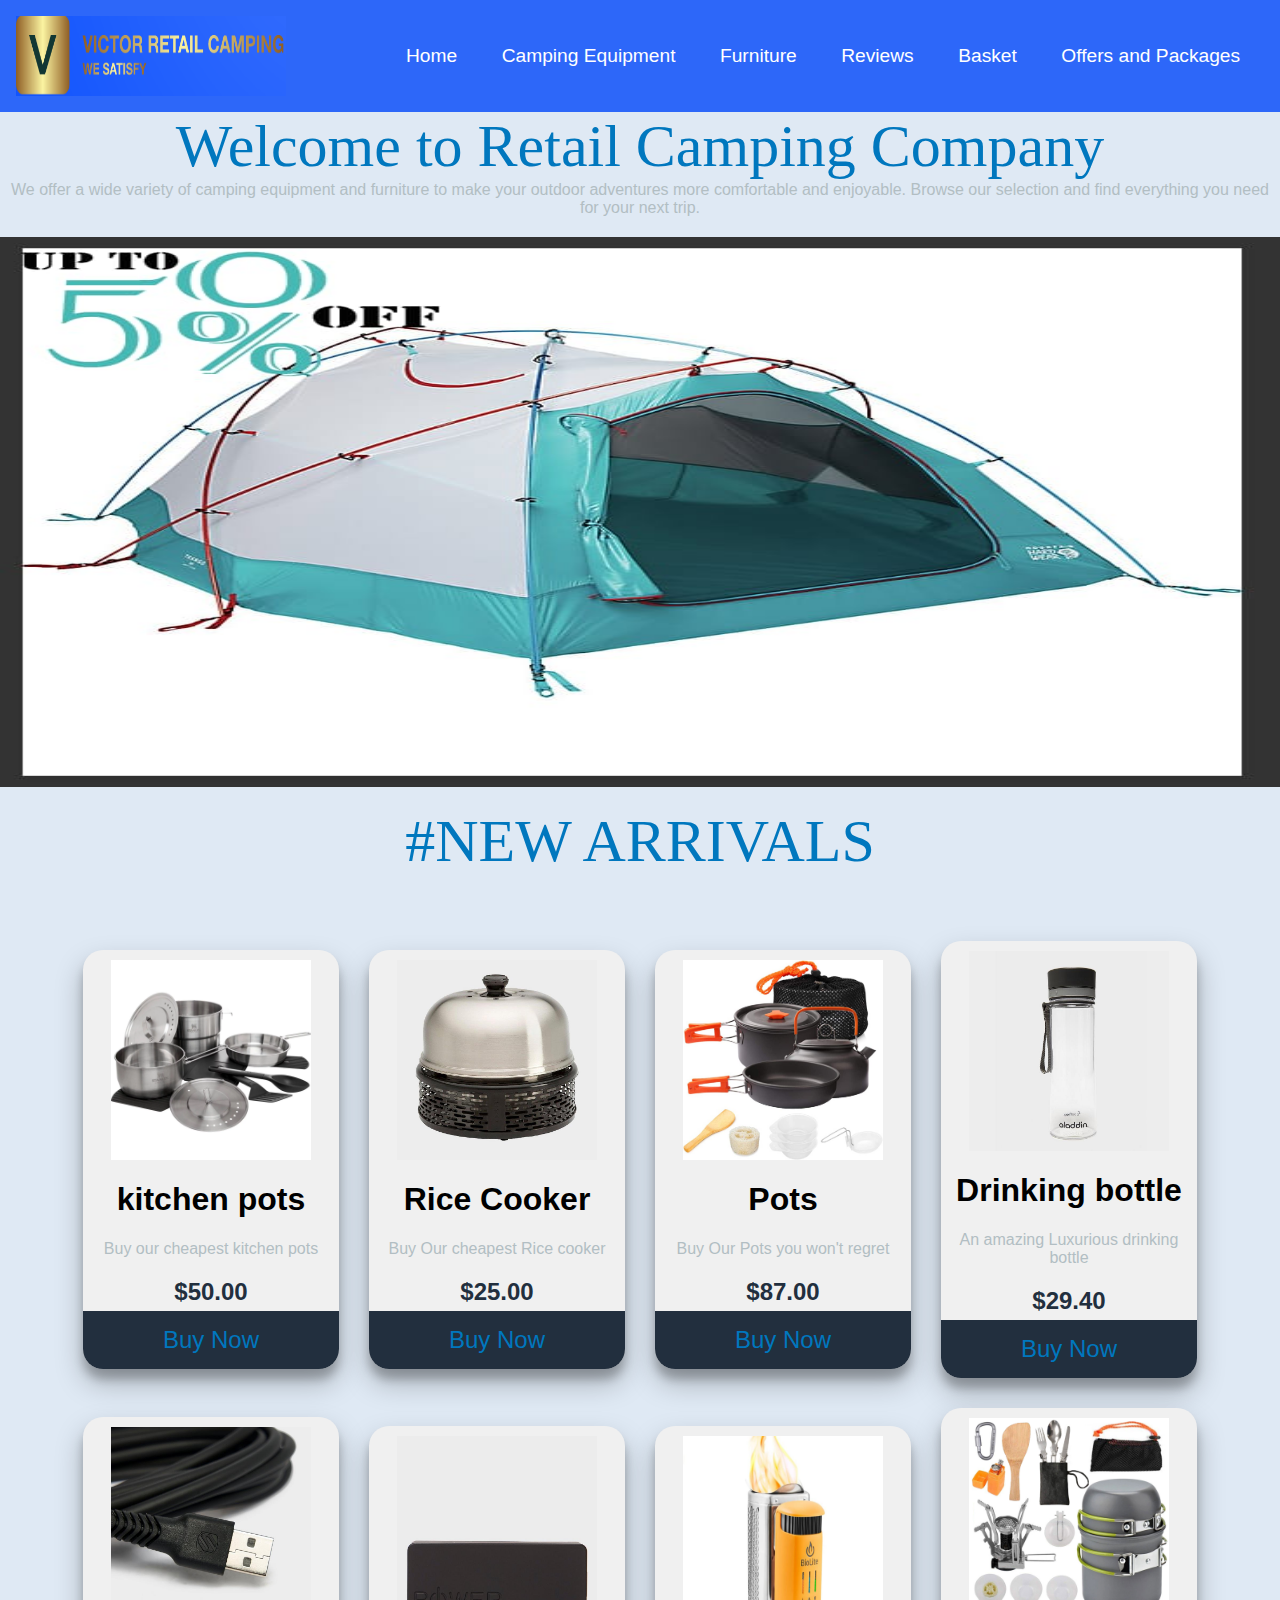
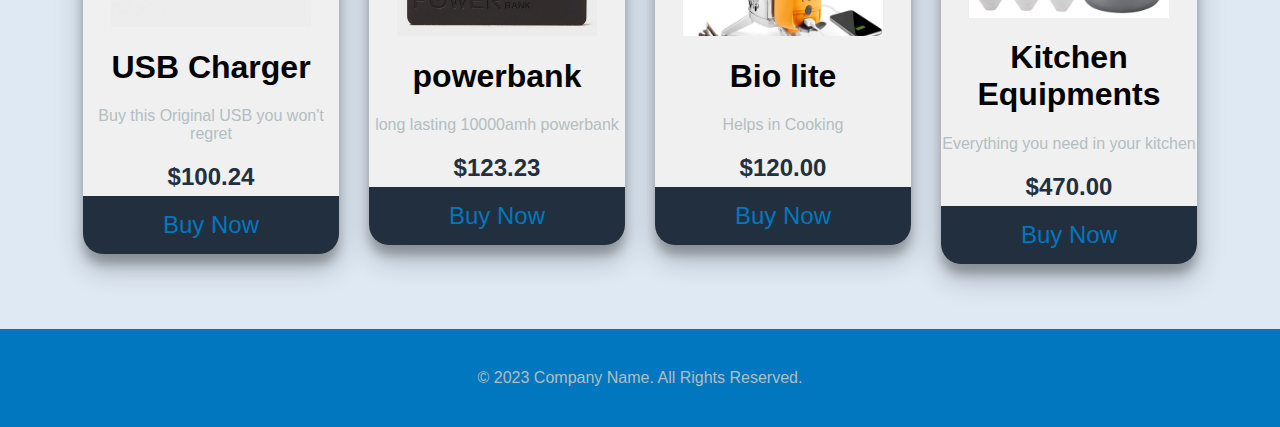
<file: index.html>
<!DOCTYPE html>
<html>
<head>
	<meta charset="utf-8">
	<meta name="viewport" content="width=device-width, initial-scale=1">
	<title>Retail Camping Company</title>
	<link rel="stylesheet"  href="final.css">
</head>
<body>
	<header>
		<img src="new logo.png" class="logo" height="80px" width="270px">
		<nav class="navigation">
			<ul>
				<li><a href="Home.html">Home</a></li>
				<li><a href="camping Equipment.html">Camping Equipment</a></li>
				<li><a href="furniture.html">Furniture</a></li>
				<li><a href="reviews.html">Reviews</a></li>
				<li><a href="basket.html">Basket</a></li>
				<li><a href="offers.html">Offers and Packages</a></li>
			</ul>
		</nav>
	</header>
	<div class="search">
		<input type="text" placeholder="text search">
	</div>
	<div class="heading">
		<h9>Welcome to Retail Camping Company</h9>
		<p>We offer a wide variety of camping equipment and furniture to make your outdoor adventures more comfortable and enjoyable. Browse our selection and find everything you need for your next trip.</p>
	</div>
<div id="slider">
	<figure class="yeye">
		<img src="so.jpg">
		<img src="sokjpg.jpg">
		<img src="sokosoko.jpg">
        <img src="soko.jpg">

	</figure>
</div>
<div class="heading">
	<h9>#NEW ARRIVALS</h9>
</div>

<div class="gallery">
	<div class="content">
	   <img src="kitchen pots.webp">
	   <h1>kitchen pots</h1>
	   <p>Buy our cheapest kitchen pots</p>
	   <h2>$50.00</h2>
	   <button>Buy Now</button>
	</div>			

	  <div class="content">
	   <img src="cooker-equi.jpg">
	   <h1>Rice Cooker</h1>
	   <p>Buy Our cheapest Rice cooker</p>
	   <h2>$25.00</h2>
	   <button>Buy Now</button>
	</div>			

	<div class="content">
	   <img src="pots-equi.jpg">
	   <h1>Pots</h1>
	   <p>Buy Our Pots you won't regret</p>
	   <h2>$87.00</h2>
	   <button>Buy Now</button>
	</div>			

	<div class="content">
	   <img src="drinking bottle-equi.jpg">
	   <h1>Drinking bottle</h1>
	   <p>An amazing Luxurious drinking bottle</p>
	   <h2>$29.40</h2>
	   <button>Buy Now</button>
	</div>		
	<div class="content">
	   <img src="USB-Equ.jpg">
	   <h1>USB Charger</h1>
	   <p>Buy this Original USB you won't regret</p>
	   <h2>$100.24</h2>
	   <button>Buy Now</button>
	</div>			
	<div class="content">
	   <img src="powerbank-equi.jpg">
	   <h1>powerbank</h1>
	   <p>long lasting 10000amh powerbank</p>
	   <h2>$123.23</h2>
	   <button>Buy Now</button>
	</div>			
	<div class="content">
	   <img src="bio lite.png">
	   <h1>Bio lite</h1>
	   <p>Helps in Cooking</p>
	   <h2>$120.00</h2>
	   <button>Buy Now</button>
	</div>				
	<div class="content">
	   <img src="kitchen-equi.jpeg">
	   <h1>Kitchen Equipments</h1>
	   <p>Everything you need in your kitchen</p>
	   <h2>$470.00</h2>
	   <button>Buy Now</button>
	</div>			
</div>		






</body>
<footer>
	<div class="social-media-icons">
	  <a href="facebook.png"><i class="fab fa-facebook-f"></i></a>
	  <a href="instagram.jpg"><i class="fab fa-twitter"></i></a>
	  <a href="twitter.jpg"><i class="fab fa-instagram"></i></a>
	  <a href="#"><i class="fab fa-youtube"></i></a>
	</div>
	<p>&copy; 2023 Company Name. All Rights Reserved.</p>
  </footer>
</html>
</file>
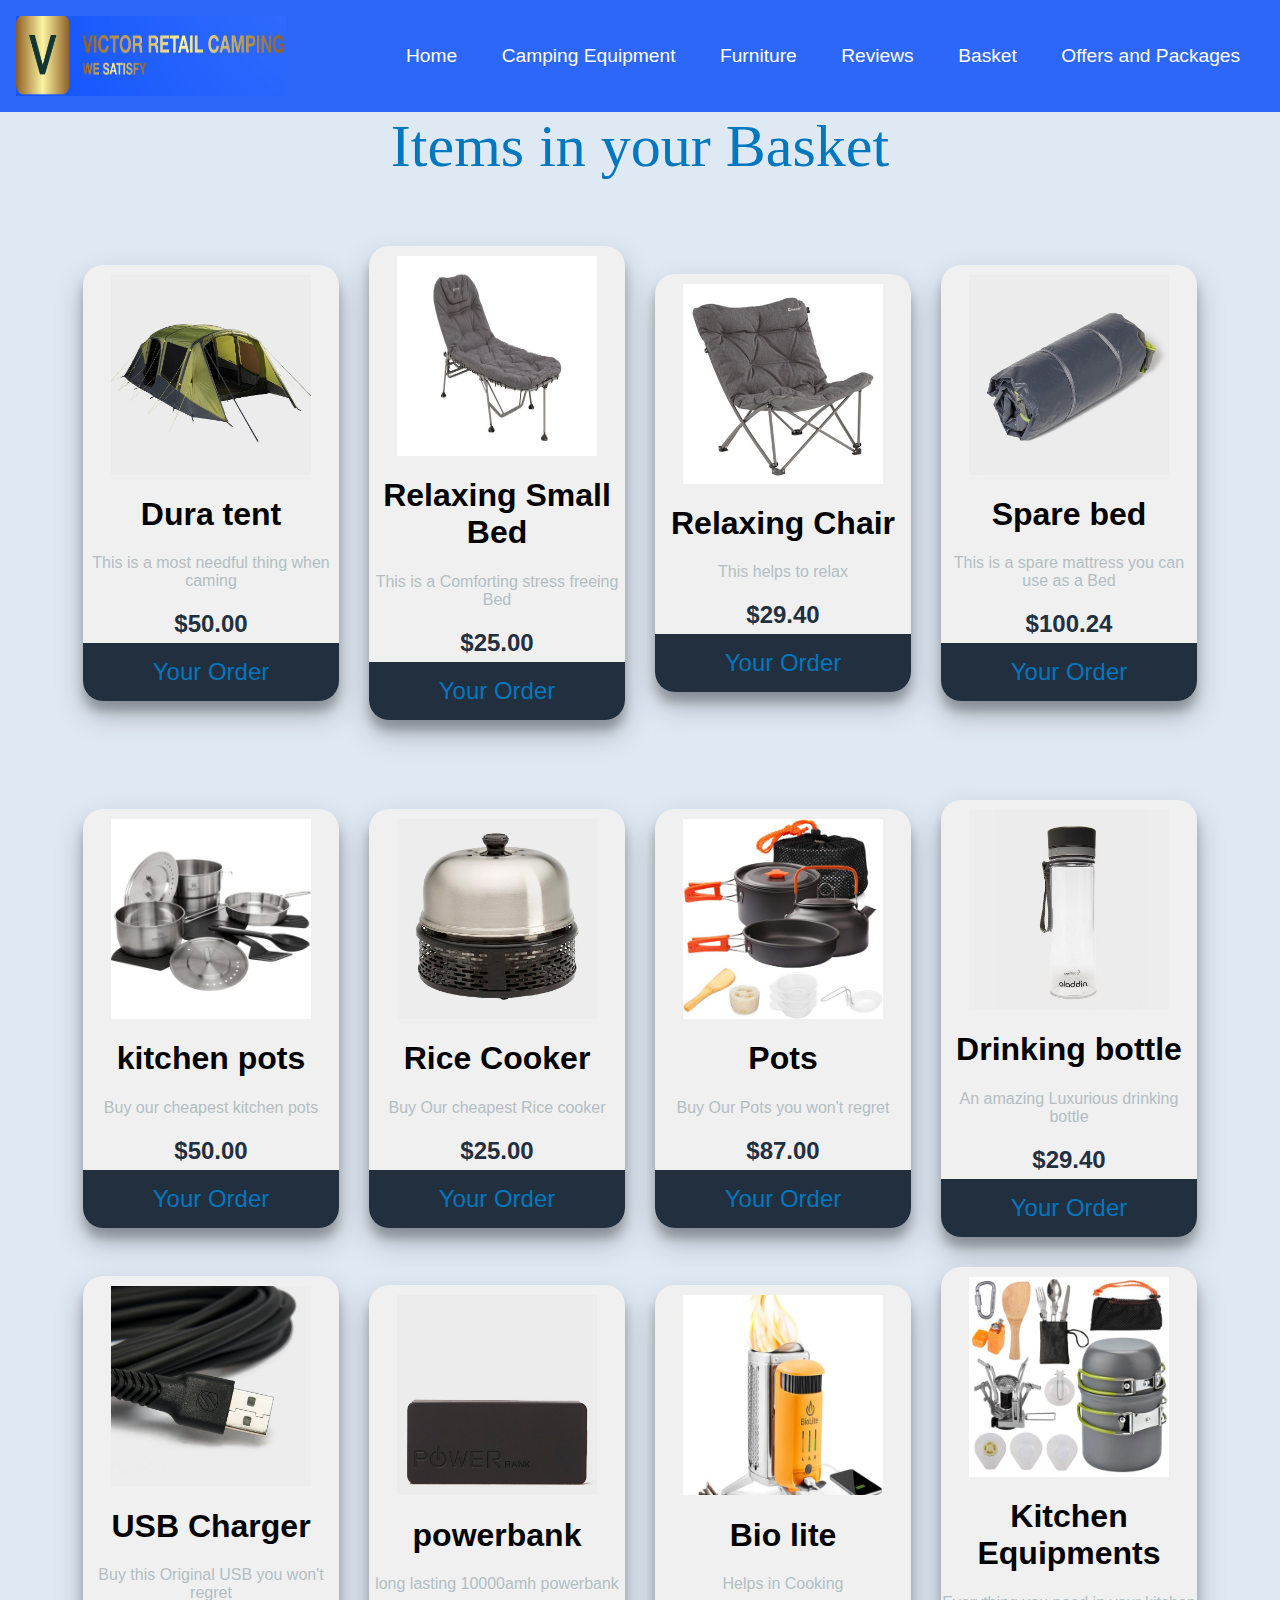
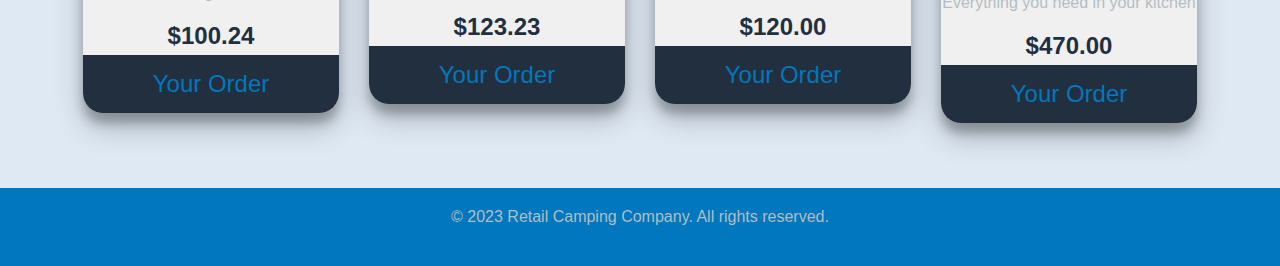
<file: Basket.html>
<!DOCTYPE html>
<html>
<head>
	<title>Retail Camping Company</title>
	<link rel="stylesheet"  href="final.css">
</head>
<body>
	<header>
        <img src="new logo.png" class="logo" height="80px" width="270px">
		<nav class="navigation">
			<ul>
				<li><a href="Home.html">Home</a></li>
				<li><a href="camping-equipment.html">Camping Equipment</a></li>
				<li><a href="furniture.html">Furniture</a></li>
				<li><a href="reviews.html">Reviews</a></li>
				<li><a href="basket.html">Basket</a></li>
				<li><a href="offers.html">Offers and Packages</a></li>
			</ul>
		</nav>
	</header>
	<div class="heading">
		<h9>Items in your Basket</h9>
		<p></p>
	</div>
<div class="gallery">
             <div class="content">
				<img src="Dura tent.jpg">
				<h1>Dura tent</h1>
				<p>This is a most needful thing when caming</p>
				<h2>$50.00</h2>
				<button>Your Order</button>
			 </div>			
		
			   <div class="content">
				<img src="bed-furn.jpeg">
				<h1>Relaxing Small Bed</h1>
				<p>This is a Comforting stress freeing Bed</p>
				<h2>$25.00</h2>
				<button>Your Order</button>
			 </div>			
		
			 <div class="content">
				<img src="relaxing chair.jpg">
				<h1>Relaxing Chair</h1>
				<p>This helps to relax</p>
				<h2>$29.40</h2>
				<button>Your Order</button>
			 </div>		
			 <div class="content">
				<img src="spare bed-furn.jpg">
				<h1>Spare bed</h1>
				<p>This is a spare mattress you can use as a Bed</p>
				<h2>$100.24</h2>
				<button>Your Order</button>
			 </div>			
		
</div>		
<div class="gallery">
    <div class="content">
       <img src="kitchen pots.webp">
       <h1>kitchen pots</h1>
       <p>Buy our cheapest kitchen pots</p>
       <h2>$50.00</h2>
       <button>Your Order</button>
    </div>			

      <div class="content">
       <img src="cooker-equi.jpg">
       <h1>Rice Cooker</h1>
       <p>Buy Our cheapest Rice cooker</p>
       <h2>$25.00</h2>
       <button>Your Order</button>
    </div>			

    <div class="content">
       <img src="pots-equi.jpg">
       <h1>Pots</h1>
       <p>Buy Our Pots you won't regret</p>
       <h2>$87.00</h2>
       <button>Your Order</button>
    </div>			

    <div class="content">
       <img src="drinking bottle-equi.jpg">
       <h1>Drinking bottle</h1>
       <p>An amazing Luxurious drinking bottle</p>
       <h2>$29.40</h2>
       <button>Your Order</button>
    </div>		
    <div class="content">
       <img src="USB-Equ.jpg">
       <h1>USB Charger</h1>
       <p>Buy this Original USB you won't regret</p>
       <h2>$100.24</h2>
       <button>Your Order</button>
    </div>			
    <div class="content">
       <img src="powerbank-equi.jpg">
       <h1>powerbank</h1>
       <p>long lasting 10000amh powerbank</p>
       <h2>$123.23</h2>
       <button>Your Order</button>
    </div>			
    <div class="content">
       <img src="bio lite.png">
       <h1>Bio lite</h1>
       <p>Helps in Cooking</p>
       <h2>$120.00</h2>
       <button>Your Order</button>
    </div>				
    <div class="content">
       <img src="kitchen-equi.jpeg">
       <h1>Kitchen Equipments</h1>
       <p>Everything you need in your kitchen</p>
       <h2>$470.00</h2>
       <button>Your Order</button>
    </div>			
</div>		

	<footer>
		<p>&copy; 2023 Retail Camping Company. All rights reserved.</p>
	</footer>
</body>
</html>
</file>
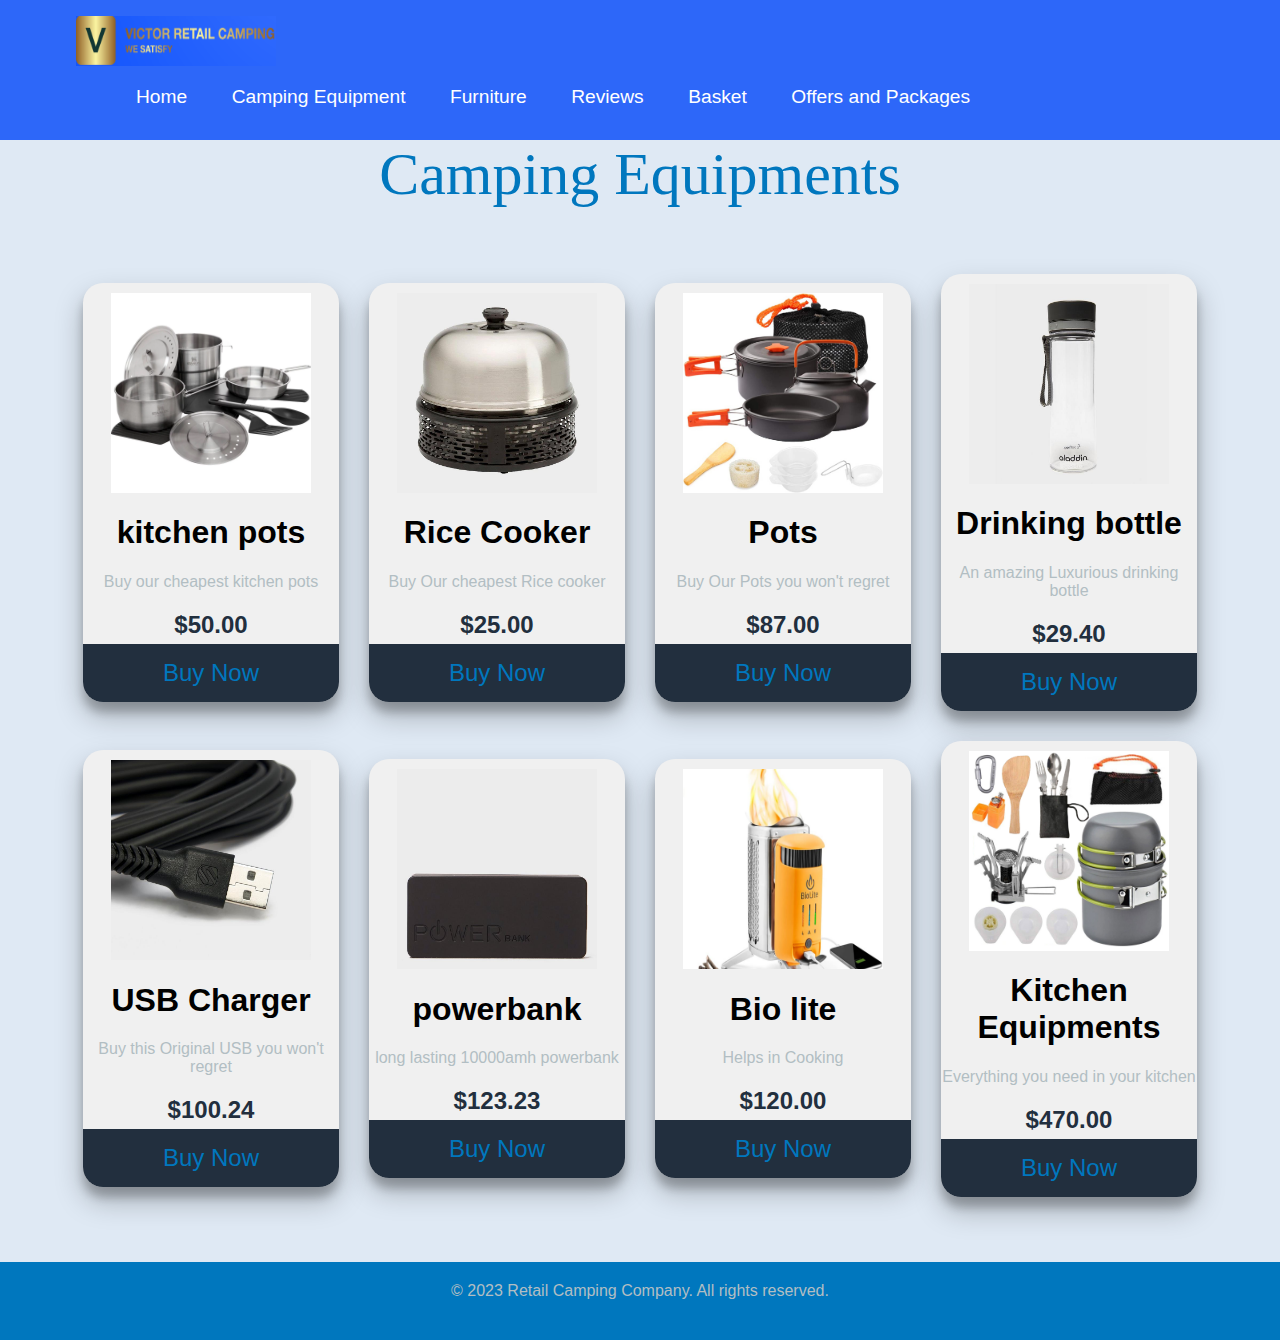
<file: Camping Equipment.html>
<!DOCTYPE html>
<html>
<head>
	<title>Retail Camping Company</title>
	<link rel="stylesheet"  href="final.css">
</head>
<body>
	<header>
		<nav class="navigation">
			<img src="new logo.png" class="logo" height="50px" width="200px">
			<ul>
				<li><a href="Home.html">Home</a></li>
				<li><a href="camping Equipment.html">Camping Equipment</a></li>
				<li><a href="furniture.html">Furniture</a></li>
				<li><a href="reviews.html">Reviews</a></li>
				<li><a href="basket.html">Basket</a></li>
				<li><a href="offers.html">Offers and Packages</a></li>
			</ul>
		</nav>
	</header>
	<div class="heading">
		<h9>Camping Equipments</h9>
		<p></p>
	</div>
<div class="gallery">
             <div class="content">
				<img src="kitchen pots.webp">
				<h1>kitchen pots</h1>
				<p>Buy our cheapest kitchen pots</p>
				<h2>$50.00</h2>
				<button>Buy Now</button>
			 </div>			
		
			   <div class="content">
				<img src="cooker-equi.jpg">
				<h1>Rice Cooker</h1>
				<p>Buy Our cheapest Rice cooker</p>
				<h2>$25.00</h2>
				<button>Buy Now</button>
			 </div>			
		
			 <div class="content">
				<img src="pots-equi.jpg">
				<h1>Pots</h1>
				<p>Buy Our Pots you won't regret</p>
				<h2>$87.00</h2>
				<button>Buy Now</button>
			 </div>			
		
			 <div class="content">
				<img src="drinking bottle-equi.jpg">
				<h1>Drinking bottle</h1>
				<p>An amazing Luxurious drinking bottle</p>
				<h2>$29.40</h2>
				<button>Buy Now</button>
			 </div>		
			 <div class="content">
				<img src="USB-Equ.jpg">
				<h1>USB Charger</h1>
				<p>Buy this Original USB you won't regret</p>
				<h2>$100.24</h2>
				<button>Buy Now</button>
			 </div>			
			 <div class="content">
				<img src="powerbank-equi.jpg">
				<h1>powerbank</h1>
				<p>long lasting 10000amh powerbank</p>
				<h2>$123.23</h2>
				<button>Buy Now</button>
			 </div>			
			 <div class="content">
				<img src="bio lite.png">
				<h1>Bio lite</h1>
				<p>Helps in Cooking</p>
				<h2>$120.00</h2>
				<button>Buy Now</button>
			 </div>				
			 <div class="content">
				<img src="kitchen-equi.jpeg">
				<h1>Kitchen Equipments</h1>
				<p>Everything you need in your kitchen</p>
				<h2>$470.00</h2>
				<button>Buy Now</button>
			 </div>			
</div>		

	<footer>
		<p>&copy; 2023 Retail Camping Company. All rights reserved.</p>
	</footer>
</body>
</html>
</file>
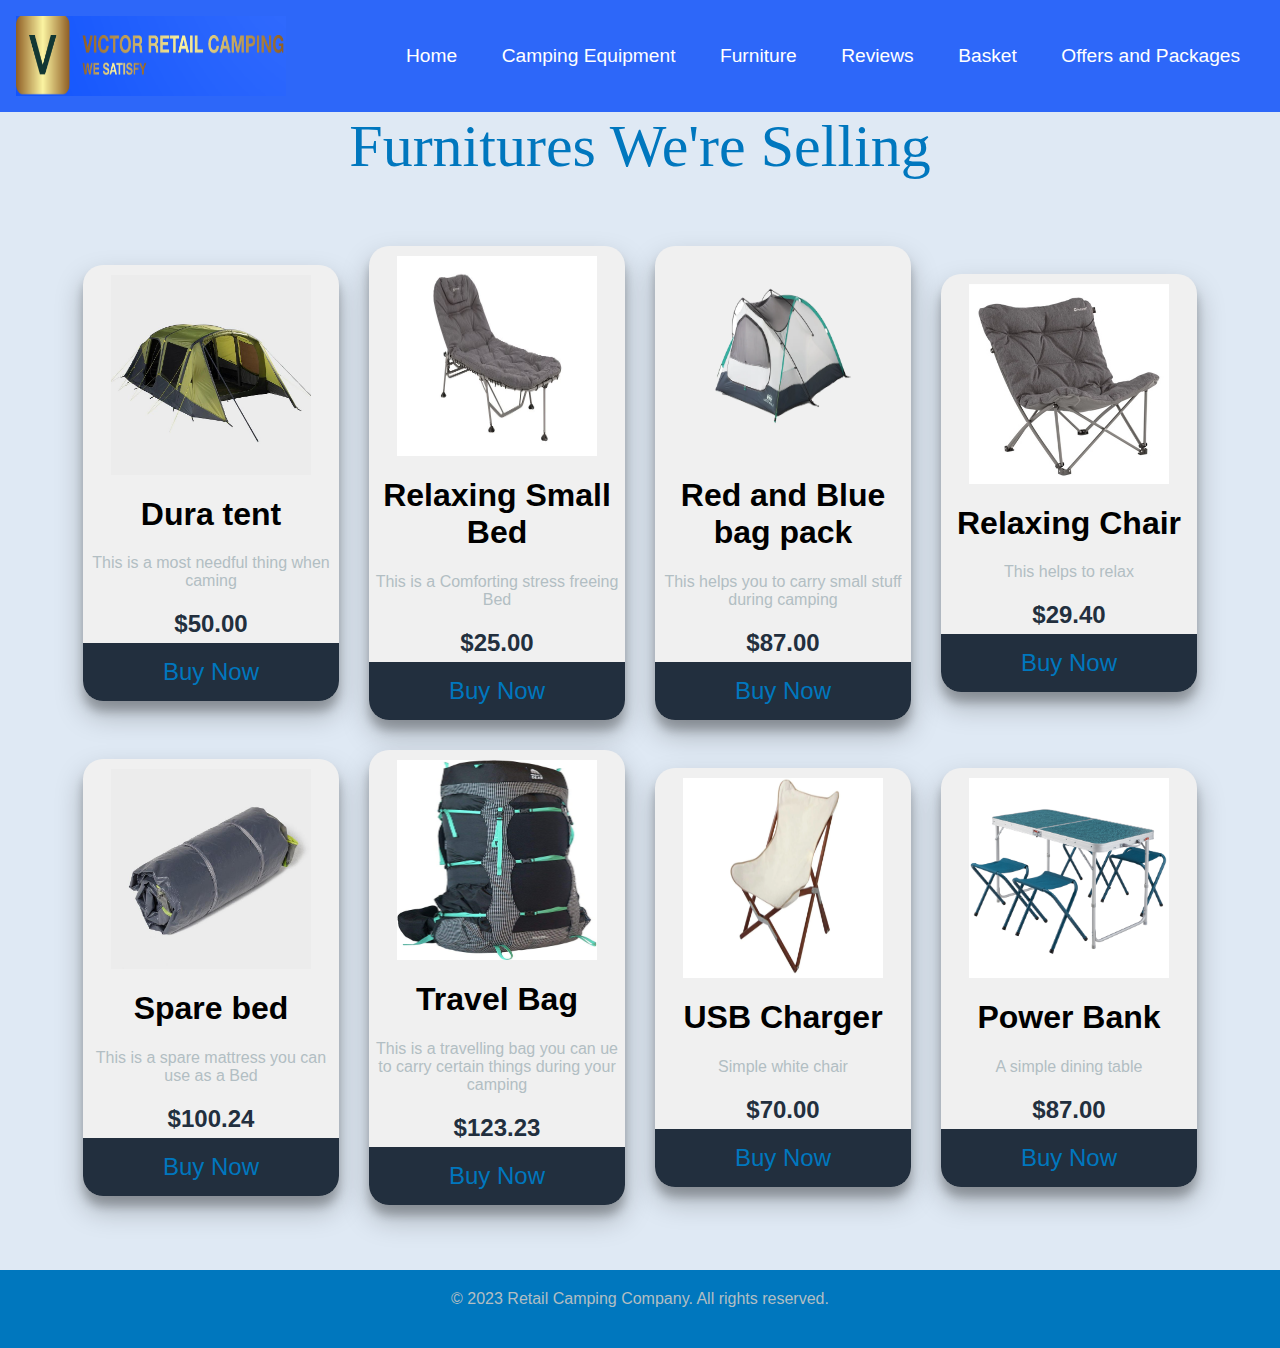
<file: Furniture.html>
<!DOCTYPE html>
<html>
<head>
	<title>Retail Camping Company</title>
	<link rel="stylesheet"  href="final.css">
</head>
<body>
	<header>
		<img src="new logo.png" class="logo" height="80px" width="270px">
		<nav class="navigation">
			<ul>
				<li><a href="Home.html">Home</a></li>
				<li><a href="camping-equipment.html">Camping Equipment</a></li>
				<li><a href="furniture.html">Furniture</a></li>
				<li><a href="reviews.html">Reviews</a></li>
				<li><a href="basket.html">Basket</a></li>
				<li><a href="offers.html">Offers and Packages</a></li>
			</ul>
		</nav>
	</header>
	<div class="heading">
		<h9>Furnitures We're Selling</h9>
		<p></p>
	</div>
<div class="gallery">
             <div class="content">
				<img src="Dura tent.jpg">
				<h1>Dura tent</h1>
				<p>This is a most needful thing when caming</p>
				<h2>$50.00</h2>
				<button>Buy Now</button>
			 </div>			
		
			   <div class="content">
				<img src="bed-furn.jpeg">
				<h1>Relaxing Small Bed</h1>
				<p>This is a Comforting stress freeing Bed</p>
				<h2>$25.00</h2>
				<button>Buy Now</button>
			 </div>			
		
			 <div class="content">
				<img src="black and white  tent.webp">
				<h1>Red and Blue bag pack</h1>
				<p>This helps you to carry small stuff during camping</p>
				<h2>$87.00</h2>
				<button>Buy Now</button>
			 </div>			
		
			 <div class="content">
				<img src="relaxing chair.jpg">
				<h1>Relaxing Chair</h1>
				<p>This helps to relax</p>
				<h2>$29.40</h2>
				<button>Buy Now</button>
			 </div>		
			 <div class="content">
				<img src="spare bed-furn.jpg">
				<h1>Spare bed</h1>
				<p>This is a spare mattress you can use as a Bed</p>
				<h2>$100.24</h2>
				<button>Buy Now</button>
			 </div>			
			 <div class="content">
				<img src="travel bag.jpg">
				<h1>Travel Bag</h1>
				<p>This is a travelling bag you can ue to carry certain things during your camping</p>
				<h2>$123.23</h2>
				<button>Buy Now</button>
			 </div>			
			 <div class="content">
				<img src="white chair.webp">
				<h1>USB Charger</h1>
				<p>Simple white chair</p>
				<h2>$70.00</h2>
				<button>Buy Now</button>
			 </div>				
			 <div class="content">
				<img src="blue dining table.jpeg">
				<h1>Power Bank</h1>
				<p>A simple dining table</p>
				<h2>$87.00</h2>
				<button>Buy Now</button>
			 </div>			
</div>		

	<footer>
		<p>&copy; 2023 Retail Camping Company. All rights reserved.</p>
	</footer>
</body>
</html>
</file>
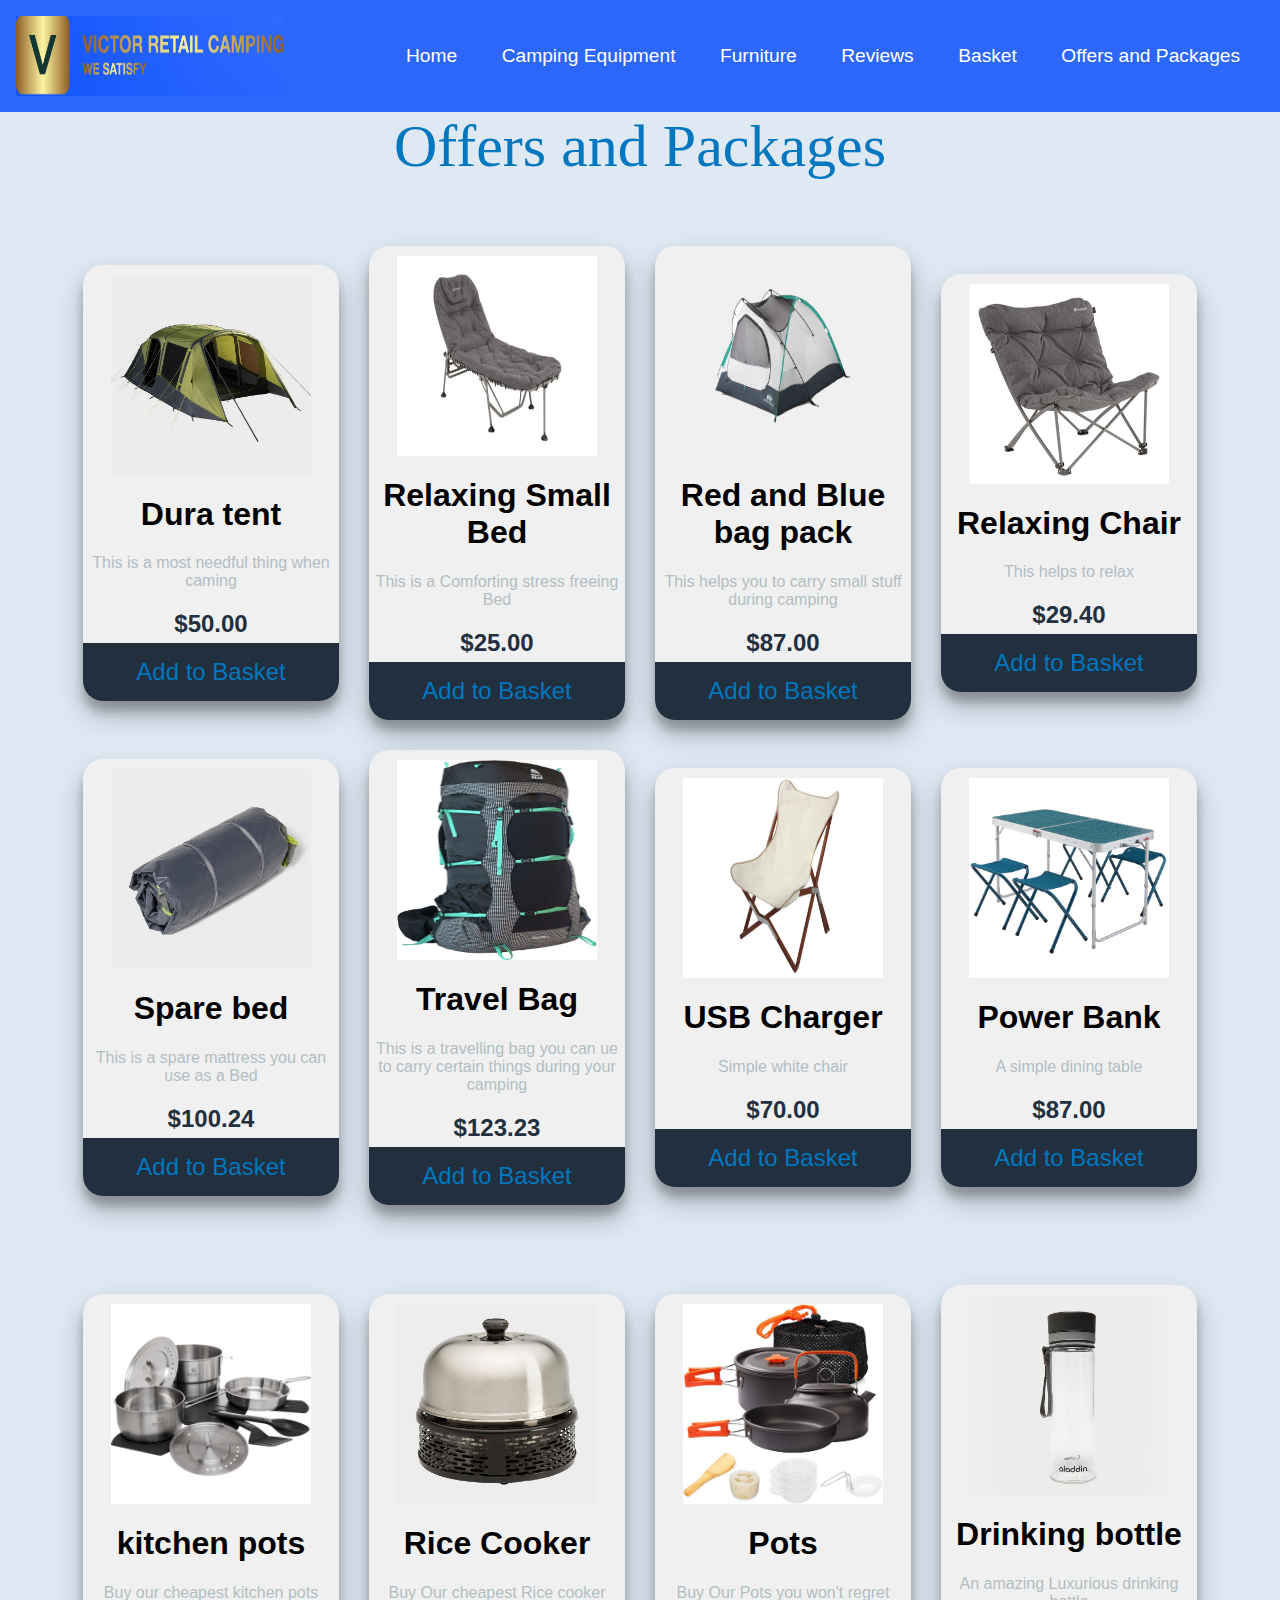
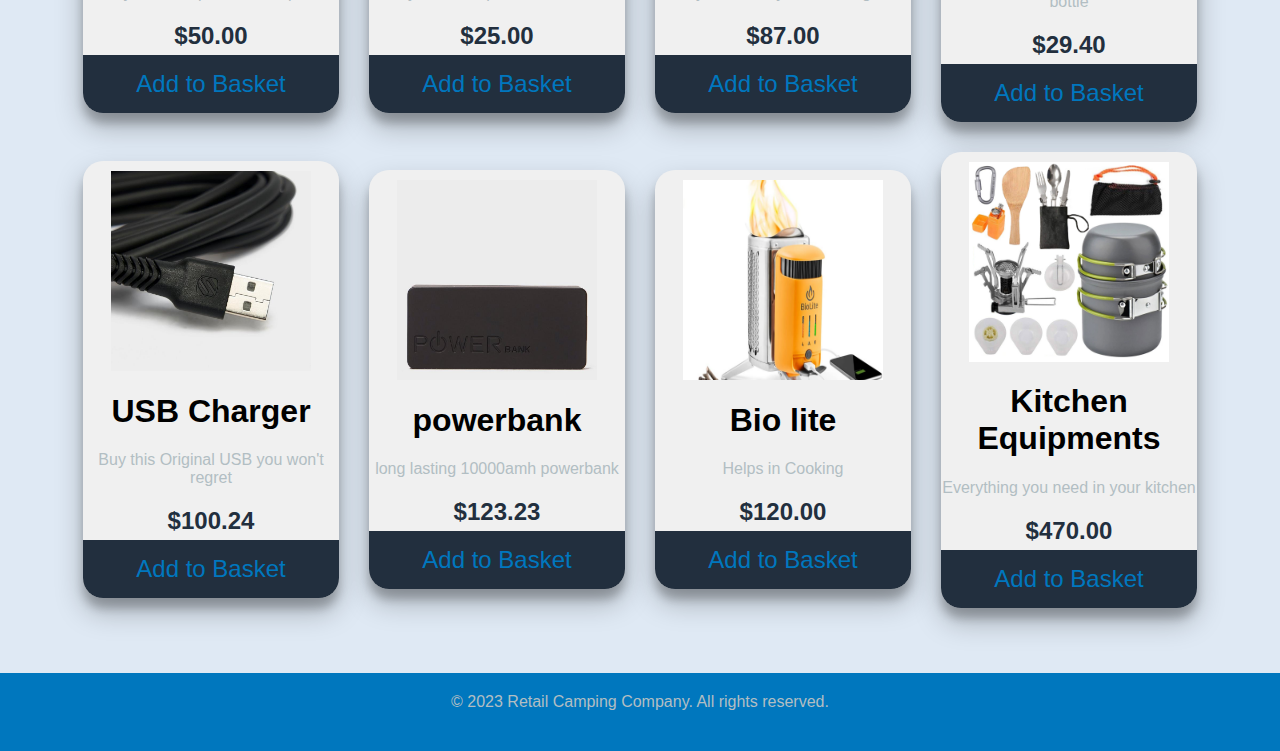
<file: Offers and Packages.html>
<!DOCTYPE html>
<html>
<head>
	<title>Retail Camping Company</title>
	<link rel="stylesheet"  href="final.css">
</head>
<body>
	<header>
        <img src="new logo.png" class="logo" height="80px" width="270px">
		<nav class="navigation">
			<ul>
				<li><a href="Home.html">Home</a></li>
				<li><a href="camping-equipment.html">Camping Equipment</a></li>
				<li><a href="furniture.html">Furniture</a></li>
				<li><a href="reviews.html">Reviews</a></li>
				<li><a href="basket.html">Basket</a></li>
				<li><a href="offers.html">Offers and Packages</a></li>
			</ul>
		</nav>
	</header>
	<div class="heading">
		<h9>Offers and Packages</h9>
		<p></p>
	</div>
<div class="gallery">
             <div class="content">
				<img src="Dura tent.jpg">
				<h1>Dura tent</h1>
				<p>This is a most needful thing when caming</p>
				<h2>$50.00</h2>
				<button>Add to Basket</button>
			 </div>			
		
			   <div class="content">
				<img src="bed-furn.jpeg">
				<h1>Relaxing Small Bed</h1>
				<p>This is a Comforting stress freeing Bed</p>
				<h2>$25.00</h2>
				<button>Add to Basket</button>
			 </div>			
		
			 <div class="content">
				<img src="black and white  tent.webp">
				<h1>Red and Blue bag pack</h1>
				<p>This helps you to carry small stuff during camping</p>
				<h2>$87.00</h2>
				<button>Add to Basket</button>
			 </div>			
		
			 <div class="content">
				<img src="relaxing chair.jpg">
				<h1>Relaxing Chair</h1>
				<p>This helps to relax</p>
				<h2>$29.40</h2>
				<button>Add to Basket</button>
			 </div>		
			 <div class="content">
				<img src="spare bed-furn.jpg">
				<h1>Spare bed</h1>
				<p>This is a spare mattress you can use as a Bed</p>
				<h2>$100.24</h2>
				<button>Add to Basket</button>
			 </div>			
			 <div class="content">
				<img src="travel bag.jpg">
				<h1>Travel Bag</h1>
				<p>This is a travelling bag you can ue to carry certain things during your camping</p>
				<h2>$123.23</h2>
				<button>Add to Basket</button>
			 </div>			
			 <div class="content">
				<img src="white chair.webp">
				<h1>USB Charger</h1>
				<p>Simple white chair</p>
				<h2>$70.00</h2>
				<button>Add to Basket</button>
			 </div>				
			 <div class="content">
				<img src="blue dining table.jpeg">
				<h1>Power Bank</h1>
				<p>A simple dining table</p>
				<h2>$87.00</h2>
				<button>Add to Basket</button>
			 </div>			
</div>		
<div class="gallery">
    <div class="content">
       <img src="kitchen pots.webp">
       <h1>kitchen pots</h1>
       <p>Buy our cheapest kitchen pots</p>
       <h2>$50.00</h2>
       <button>Add to Basket</button>
    </div>			

      <div class="content">
       <img src="cooker-equi.jpg">
       <h1>Rice Cooker</h1>
       <p>Buy Our cheapest Rice cooker</p>
       <h2>$25.00</h2>
       <button>Add to Basket</button>
    </div>			

    <div class="content">
       <img src="pots-equi.jpg">
       <h1>Pots</h1>
       <p>Buy Our Pots you won't regret</p>
       <h2>$87.00</h2>
       <button>Add to Basket</button>
    </div>			

    <div class="content">
       <img src="drinking bottle-equi.jpg">
       <h1>Drinking bottle</h1>
       <p>An amazing Luxurious drinking bottle</p>
       <h2>$29.40</h2>
       <button>Add to Basket</button>
    </div>		
    <div class="content">
       <img src="USB-Equ.jpg">
       <h1>USB Charger</h1>
       <p>Buy this Original USB you won't regret</p>
       <h2>$100.24</h2>
       <button>Add to Basket</button>
    </div>			
    <div class="content">
       <img src="powerbank-equi.jpg">
       <h1>powerbank</h1>
       <p>long lasting 10000amh powerbank</p>
       <h2>$123.23</h2>
       <button>Add to Basket</button>
    </div>			
    <div class="content">
       <img src="bio lite.png">
       <h1>Bio lite</h1>
       <p>Helps in Cooking</p>
       <h2>$120.00</h2>
       <button>Add to Basket</button>
    </div>				
    <div class="content">
       <img src="kitchen-equi.jpeg">
       <h1>Kitchen Equipments</h1>
       <p>Everything you need in your kitchen</p>
       <h2>$470.00</h2>
       <button>Add to Basket</button>
    </div>			
</div>		

	<footer>
		<p>&copy; 2023 Retail Camping Company. All rights reserved.</p>
	</footer>
</body>
</html>
</file>
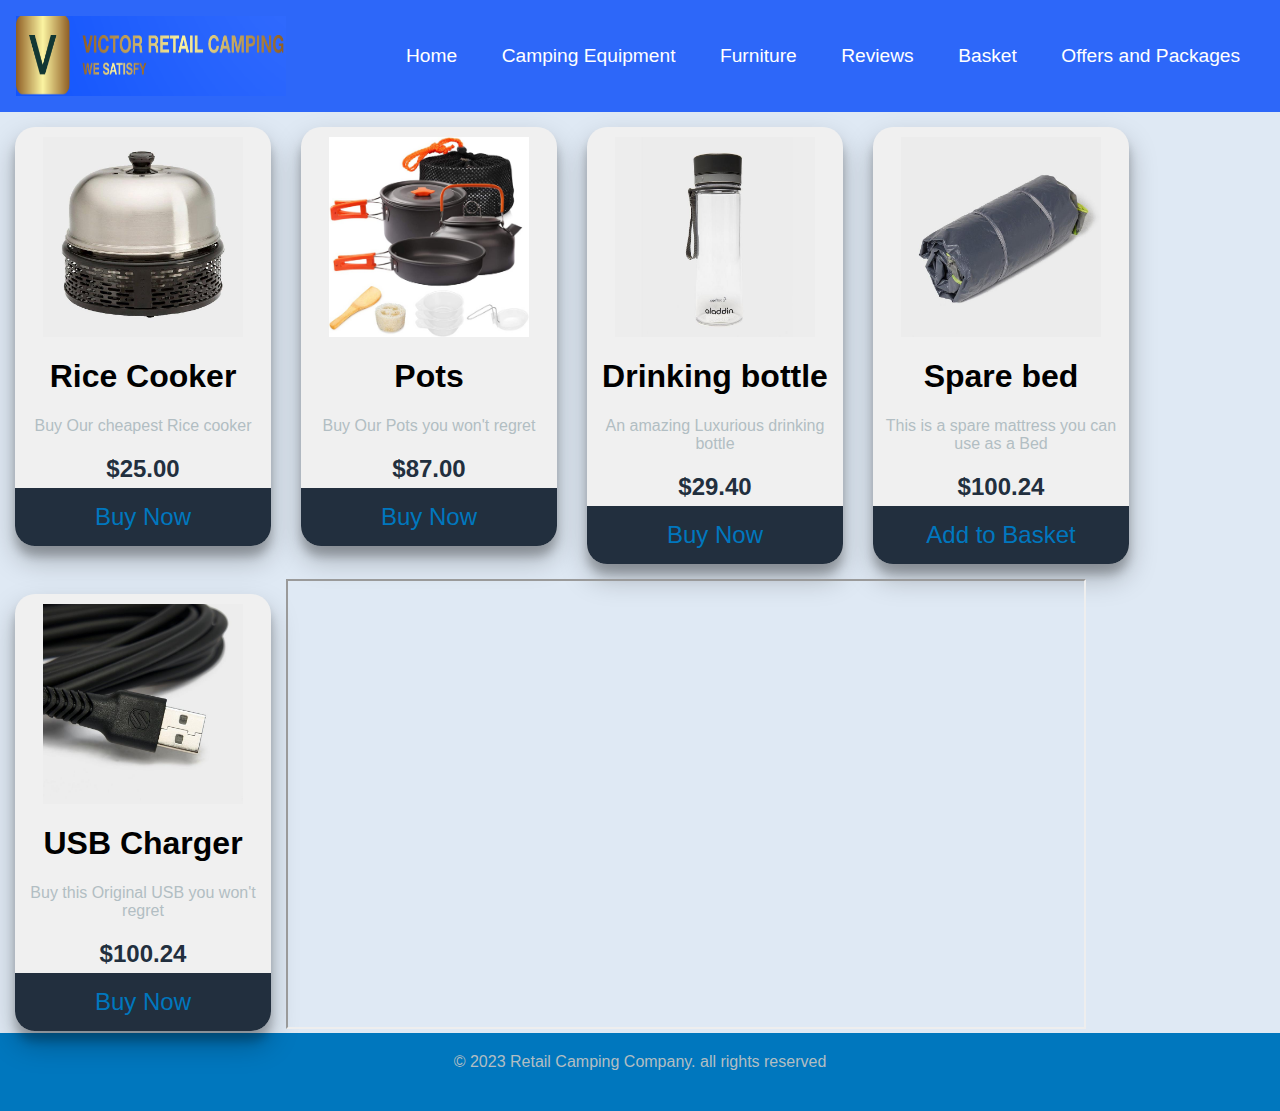
<file: Reviews.html>
<!DOCTYPE html>
<html>
<head>
	<meta charset="utf-8">
	<meta name="viewport" content="width=device-width, initial-scale=1">
	<title>Retail Camping Company</title>
	<link rel="stylesheet"  href="final.css">
</head>
<body>
	<header>
        <img src="new logo.png" class="logo" height="80px" width="270px">
		<nav class="navigation">
			<ul>
				<li><a href="Home.html">Home</a></li>
				<li><a href="camping Equipment.html">Camping Equipment</a></li>
				<li><a href="furniture.html">Furniture</a></li>
				<li><a href="reviews.html">Reviews</a></li>
				<li><a href="basket.html">Basket</a></li>
				<li><a href="offers.html">Offers and Packages</a></li>
			</ul>
		</nav>
	</header>
	
 
          <div class="content">
           <img src="cooker-equi.jpg">
           <h1>Rice Cooker</h1>
           <p>Buy Our cheapest Rice cooker</p>
           <h2>$25.00</h2>
           <button>Buy Now</button>
        </div>
        </div>			
   
        <div class="content">
           <img src="pots-equi.jpg">
           <h1>Pots</h1>
           <p>Buy Our Pots you won't regret</p>
           <h2>$87.00</h2>
           <button>Buy Now</button>
        </div>
        </div>			
   
        <div class="content">
           <img src="drinking bottle-equi.jpg">
           <h1>Drinking bottle</h1>
           <p>An amazing Luxurious drinking bottle</p>
           <h2>$29.40</h2>
           <button>Buy Now</button>
        </div>
        </div>		

     <div class="content">
        <img src="spare bed-furn.jpg">
        <h1>Spare bed</h1>
        <p>This is a spare mattress you can use as a Bed</p>
        <h2>$100.24</h2>
        <button>Add to Basket</button>
     </div>		
     <div class="content">
        <img src="USB-Equ.jpg">
        <h1>USB Charger</h1>
        <p>Buy this Original USB you won't regret</p>
        <h2>$100.24</h2>
        <button>Buy Now</button>
     </div>	
    </div>
    <iframe src="https://www.google.com/maps/embed?pb=!1m18!1m12!1m3!1d7746.869304137156!2d33.80040287286706!3d-13.8729393!2m3!1f0!2f0!3f0!3m2!1i1024!2i768!4f13.1!3m3!1m2!1s0x19202ab6b5d54be5%3A0xe2fec98e09d6b4fe!2sMalawi%20Institute%20of%20Management!5e0!3m2!1sen!2smw!4v1684224052451!5m2!1sen!2smw" width="800" height="450"  allowfullscreen="" loading="lazy" referrerpolicy="no-referrer-when-downgrade"></iframe>

<footer>
	<p>&copy; 2023 Retail Camping Company. all rights reserved</p>
	
</footer>
</body>
   
</html>
</file>
<file: final.css>
*{box-sizing: border-box;
}

#slider{
    overflow: hidden;
    scale: 50px;
    margin-bottom: 20px;
}
#slider figure{
   position: relative;
   width: 500%;
   margin: 0;
   left: 0;
    
  animation: 20s slider infinite;
}
#slider figure img{
    float: left;
    width: 20%;
}
@keyframes slider{
    0% {
		 left: 0;
	 }
	 20% {
         left: 0%;
     }
    25% {
     left: -100%;
	}
	45% {
	 left: -100%;
    }
    50% {
      left: -200%;
   }
   70% {
     left: -200%;
     }
   75% {
     left: -300%;
    }
    100% {
       left: -300%;
    }
}
.search{position: absolute;
         margin-top: -50px;
		  margin-left: 1300px;
		border-radius: 4px;
	    outline: none;
		height: 1.5rem;
		width: 200px;
		text-align: center;
	    }
body {
	font-family: Arial, sans-serif;
	margin: 0;
	padding: 0;
	background-color: #dfe9f4;
}
header {
	background-color: #2d67f9;
	color: #fff;
	display: flex;
	justify-content: space-between;
	align-items: center;
	padding: 1rem;
}
nav{
	flex: 1;
	padding-left: 60px;
}
nav ul li{
	display: inline-block;
	list-style: none;
	margin: 0px 20px;
	text-align: center;
}
nav ul li a{
	text-decoration: none;
	color: #fff;
	font-size: larger;
}
.nav img{
     width: 100px;
	 height: 100px;
}

footer {
	background-color: #0077be;
	color: #fff;
	padding: 20px;
	text-align: center;
}
h9 {
	color: #0077be;
	text-align: center;
	font-size: 60px;
	font-family: Cambria, Cochin, Georgia, Times, 'Times New Roman', serif;
}
.heading {
	text-align: center;
}
p {
	margin: 0 0 20px 0;
}
a:hover {
	color: #0077be;
}
nav a.active {
	background-color: #fff;
	color: #0077be;
	border-radius: 5px;
	padding: 5px 10px;
}
h3 {
	text-align: center;
	font-size: 30px;
	margin: 0;
	padding-top: 10px;
}
a {
	text-decoration: none;
}
.gallery {
	display: flex;
	flex-wrap: wrap;
	width: 100%;
	justify-content: center;
	align-items: center;
	margin: 50px 0px;
}
.content {
	width: 20%;
	margin: 15px;
	box-sizing: border-box;
	float: left;
	text-align: center;
	border-radius: 20px;
	cursor: pointer;
	padding-top: 10px;
	box-shadow: 0 14px 28px rgba(0, 0, 0, 0.25),
	0 10px 10px rgba(0, 0, 0, 0.22);
	transition: .4s;
	background: #f0f0f0;	
}
.content:hover {
	box-shadow: 0 3px 6px rgba(0, 0, 0, 0.15),
	0 3px 6px rgba(0, 0, 0, 0.23);
	transform: translate(0px, -18px);
}
.content img {
	width: 200px;
	height: 200px;
	text-align: center;
	margin: 0 auto;
	display: block;
}
.yeye img{
	width: 200px;
	height: 550px;
}
p {
	text-align: center;
	color: #b2bec3;
	padding-top:0px 8px;
}
h2 {
	box-sizing: 26px;
	text-align: center;
	color: #222f3e;
	margin: 0;
}
button {
	text-align: center;
	font-size: 24px;
	color: #0077be;
	width: 100%; 
	padding: 15px;
	border: 0;
	outline: none;
	cursor: pointer;
	margin-top: 5px;
	border-bottom-right-radius: 20px;
	border-bottom-left-radius: 20px;
	background: #222f3e; 
}
button:hover{
	color: aliceblue;
}
@media(max-width:1000px){
	.content{
		width: 45%;
	}
}
@media(max-width:750px){
	.content{
		width: 100%;
	}
}
.footer{
	background: #007aff;
	color: #8a8a8a;
	font-size: 14px;
	padding: 60px 0 20px;
}
form {
	background-color: #0077be;
	color: white;
	padding: 20px;
	border-radius: 5px;
  }
  
  form label {
	display: block;
	font-size: 18px;
	margin-bottom: 10px;
  }
  form input[type="text"],
  form input[type="email"],
  form textarea {
	background-color: white;
	border: none;
	border-radius: 5px;
	font-size: 16px;
	padding: 10px;
	margin-bottom: 20px;
	width: 100%;
  }
  
  form textarea {
	height: 150px;
	resize: none;
  }
  
  form input[type="submit"] {
	background-color: white;
	color: #0077be;
	border: none;
	border-radius: 5px;
	cursor: pointer;
	padding: 10px 20px;
	font-size: 18px;
	transition: background-color 0.3s ease-in-out;
  }
  
  form input[type="submit"]:hover {
	background-color: #005ea7;
  }
  footer {
	background-color: #0077be;
	color: white;
	padding: 20px;
	text-align: center;
  }
  .social-media-icons {
	display: flex;
	justify-content: center;
	align-items: center;
	margin-bottom: 20px;
  }
  .social-media-icons a {
	display: inline-block;
	margin: 0 10px;
	color: white;
	font-size: 24px;
  }
  .social-media-icons a:hover {
	color: #005ea7;
  }  
  .fab {
	font-size: inherit;
  }
</file>
